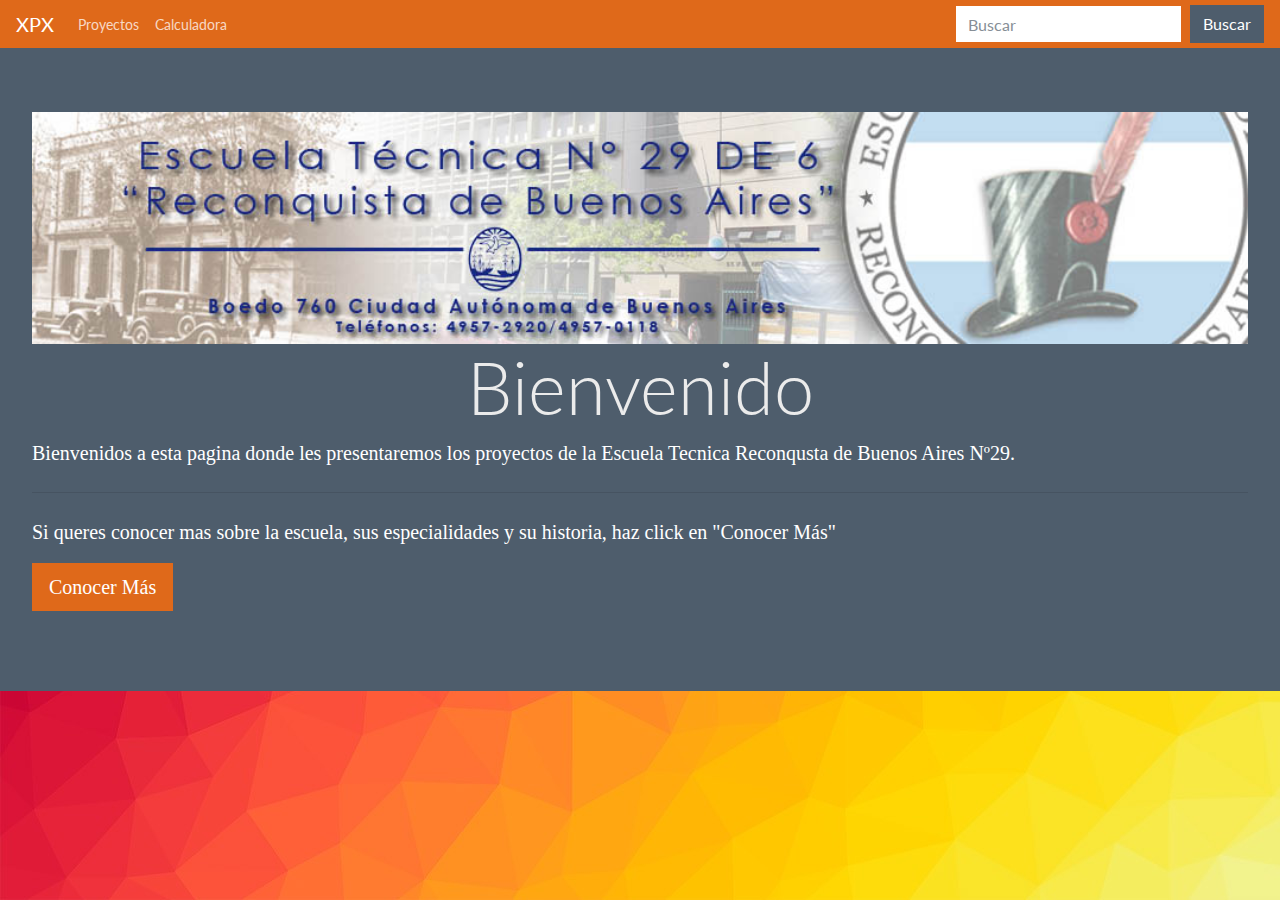
<file: index.html>
<!DOCTYPE html>
<html>
<head>
  <meta charset="utf-8">
  <link rel="stylesheet" type="text/css" href="css/style.css">
  <script src="http://code.jquery.com/jquery-1.11.3.min.js"></script>
  <link rel="stylesheet" type="text/css" href="css/bootstrap.css">
  <link rel="stylesheet" type="text/css" href="css/_bootswatch.scss">
  <link rel="stylesheet" type="text/css" href="css/_variables.scss">
  <script src="https://maxcdn.bootstrapcdn.com/bootstrap/3.3.6/js/bootstrap.min.js" integrity="sha384-0mSbJDEHialfmuBBQP6A4Qrprq5OVfW37PRR3j5ELqxss1yVqOtnepnHVP9aJ7xS" crossorigin="anonymous"></script>
  <title>XPX</title>
  <nav class="navbar navbar-expand-lg navbar-dark bg-primary">
  <a class="navbar-brand" href="index.html#">XPX</a>
  <button class="navbar-toggler" type="button" data-toggle="collapse" data-target="#navbarColor01" aria-controls="navbarColor01" aria-expanded="false" aria-label="Toggle navigation">
    <span class="navbar-toggler-icon"></span>
  </button>

  <div class="collapse navbar-collapse" id="navbarColor01">
    <ul class="navbar-nav mr-auto">
      <li class="nav-item">
        <a class="nav-link" href="index4.html">Proyectos</a>
      </li>
      <li class="nav-item">
        <a class="nav-link" href="index2.html">Calculadora</a>
      </li>
    </ul>
    <form class="form-inline my-2 my-lg-0">
      <input class="form-control mr-sm-2" type="text" placeholder="Buscar">
      <button class="btn btn-secondary my-2 my-sm-0" type="submit">Buscar</button>
    </form>
  </div>
</nav>


<div class="jumbotron">
  <img class="hola" src="img/escuela.jpg">
  <h1 class="display-3">Bienvenido</h1>
  <p class="lead">Bienvenidos a esta pagina donde les presentaremos los proyectos de la Escuela Tecnica Reconqusta de Buenos Aires Nº29.</p>
  <hr class="my-4">
  <p>Si queres conocer mas sobre la escuela, sus especialidades y su historia, haz click en "Conocer Más"</p>
  <p class="lead">
    <a class="btn btn-primary btn-lg" href="index3.html" role="button">Conocer Más</a>
  </p>
</div>
</head>
<body>

</body>
</html>
</file>
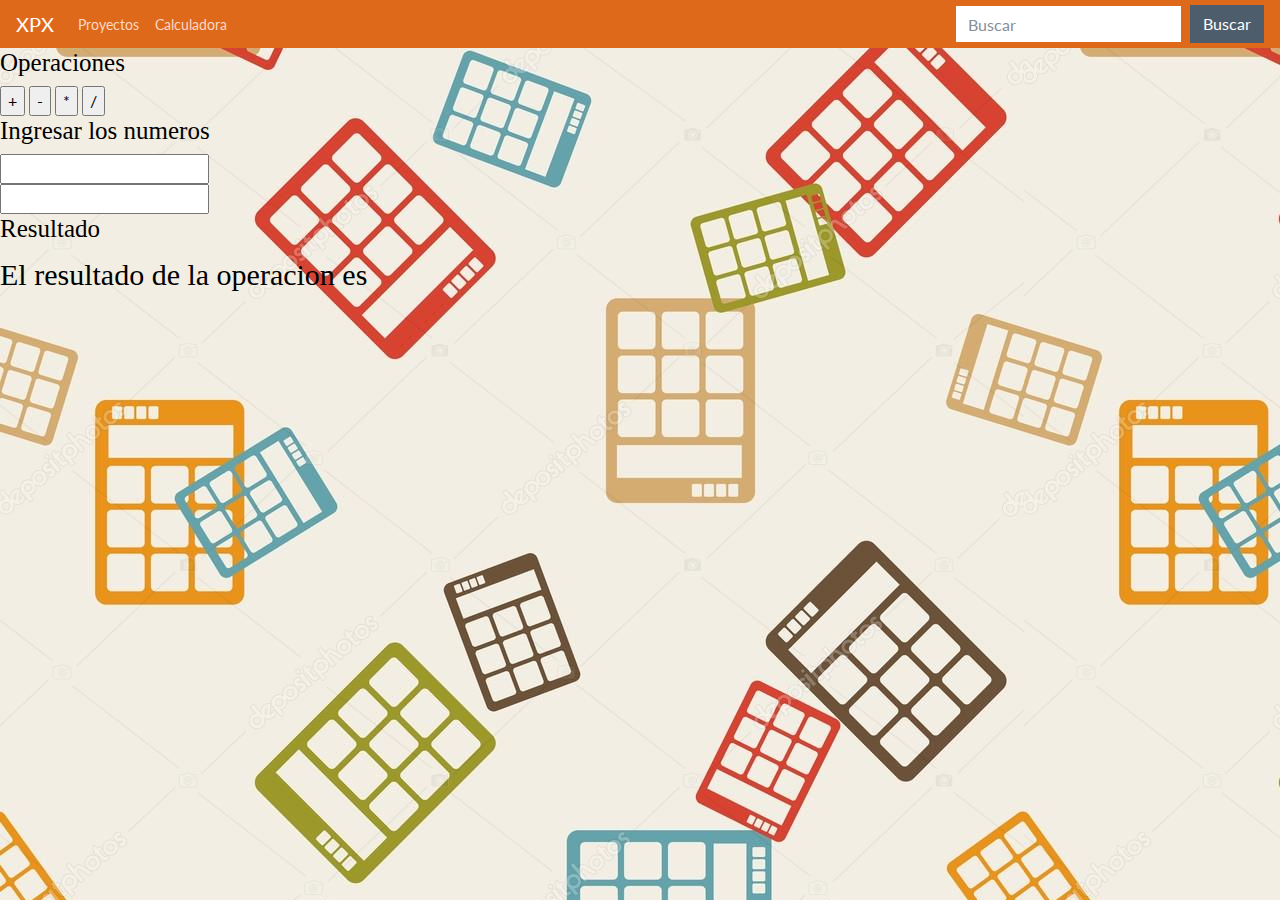
<file: index2.html>
<!DOCTYPE html>
<html>
<head>
	<script type="text/javascript" src="js/script2.js"></script>
	<script src="http://code.jquery.com/jquery-1.11.3.min.js"></script>

	<link rel="stylesheet" type="text/css" href="css/style2.css">
	<link rel="stylesheet" type="text/css" href="css/bootstrap.css">
  	<link rel="stylesheet" type="text/css" href="css/_bootswatch.scss">
  	<link rel="stylesheet" type="text/css" href="css/_variables.scss">
  	<script src="https://maxcdn.bootstrapcdn.com/bootstrap/3.3.6/js/bootstrap.min.js" integrity="sha384-0mSbJDEHialfmuBBQP6A4Qrprq5OVfW37PRR3j5ELqxss1yVqOtnepnHVP9aJ7xS" crossorigin="anonymous"></script>
	<title>Calculadora</title>

	<meta charset="utf-8">

	  <nav class="navbar navbar-expand-lg navbar-dark bg-primary">
  <a class="navbar-brand" href="index.html">XPX</a>
  <button class="navbar-toggler" type="button" data-toggle="collapse" data-target="#navbarColor01" aria-controls="navbarColor01" aria-expanded="false" aria-label="Toggle navigation">
    <span class="navbar-toggler-icon"></span>
  </button>

  <div class="collapse navbar-collapse" id="navbarColor01">
    <ul class="navbar-nav mr-auto">
      <li class="nav-item">
        <a class="nav-link" href="index4.html">Proyectos</a>
      </li>
      <li class="nav-item">
        <a class="nav-link" href="index2.html">Calculadora</a>
      </li>
    </ul>
    <form class="form-inline my-2 my-lg-0">
      <input class="form-control mr-sm-2" type="text" placeholder="Buscar">
      <button class="btn btn-secondary my-2 my-sm-0" type="submit">Buscar</button>
    </form>
  </div>
</nav>
</head>
<body>
<h2 class="op1">Operaciones</h2>

<input onclick="suma()" type="button" name="operacion" value="+">

<input onclick="resta()" type="button" name="operacion" value="-">

<input onclick="multiplicacion()" type="button" name="operacion" value="*">

<input onclick="division()" type="button" name="operacion" value="/">

<h2 class="op2">Ingresar los numeros</h2>
<input type="number" onchange="numero1(value)" value="">
<br>
<input type="number" onchange="numero2(value)" value="">
 <h2 class="op3">Resultado</h2>
 <p>El resultado de la operacion es </p>

</body>
</html>
</file>
<file: css/style.css>
body {
	background-image: url('../img/f1.jpg');*/
}
h1 {
	font-family: Impact;
	font-size: 35px;
	text-align: center;
	color: red;
}
p {
	color: white;
	font-family: Arial Black;
	font-size: 20px;
}
.hola { 
	margin: auto;
	width: 100%;
	padding: 0;
	}
</file>
<file: css/style2.css>
body {
	background-image: url(../img/img1a.jpg);
}
.op1, .op2, .op3 {
	font-family: Arial Black;
	color: black;
	font-size: 25px;
}
p{
	font-family: Impact;
	font-size: 30px;
	color: black;
}
</file>
